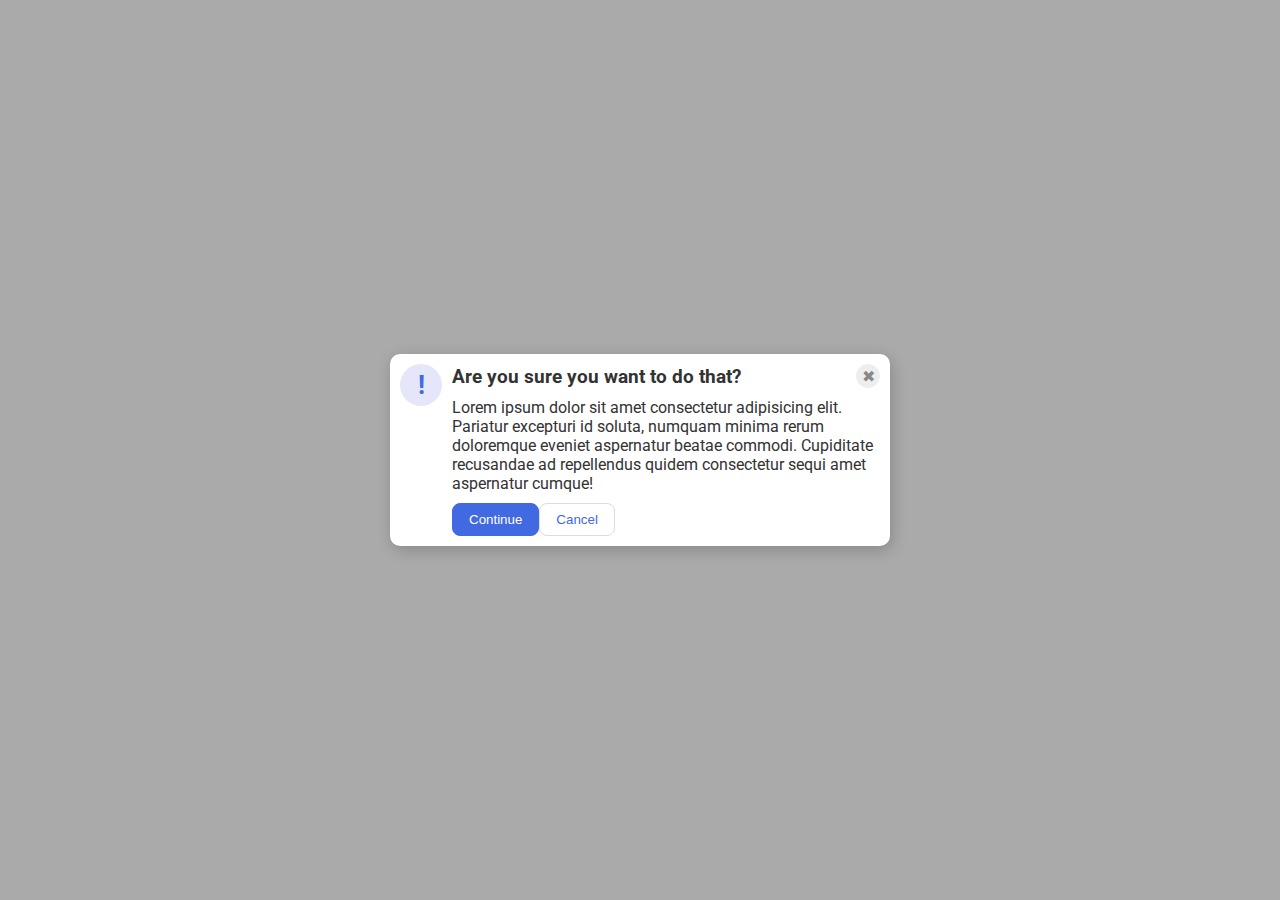
<file: foundations/flex/05-flex-modal/index.html>
<!DOCTYPE html>
<html lang="en">
  <head>
    <meta charset="UTF-8">
    <meta http-equiv="X-UA-Compatible" content="IE=edge">
    <meta name="viewport" content="width=device-width, initial-scale=1.0">
    <link rel="stylesheet" href="style.css">
    <title>Modal</title>
  </head>
  <body>
    <div class="modal">
      <div class="header_container">
        <div class="icon">!</div>
        <div class="not_icon">
          <div class="top_line">
            <div class="header">Are you sure you want to do that?</div>
            <button class="close-button">✖</button>
          </div>
          <div class="text">Lorem ipsum dolor sit amet consectetur adipisicing elit. Pariatur excepturi id soluta, numquam minima rerum doloremque eveniet aspernatur beatae commodi. Cupiditate recusandae ad repellendus quidem consectetur sequi amet aspernatur cumque!</div>
          <div class="buttons">
            <button class="continue">Continue</button>
            <button class="cancel">Cancel</button>
        </div>
      </div>
    </div>
  </body>
</html>
</file>
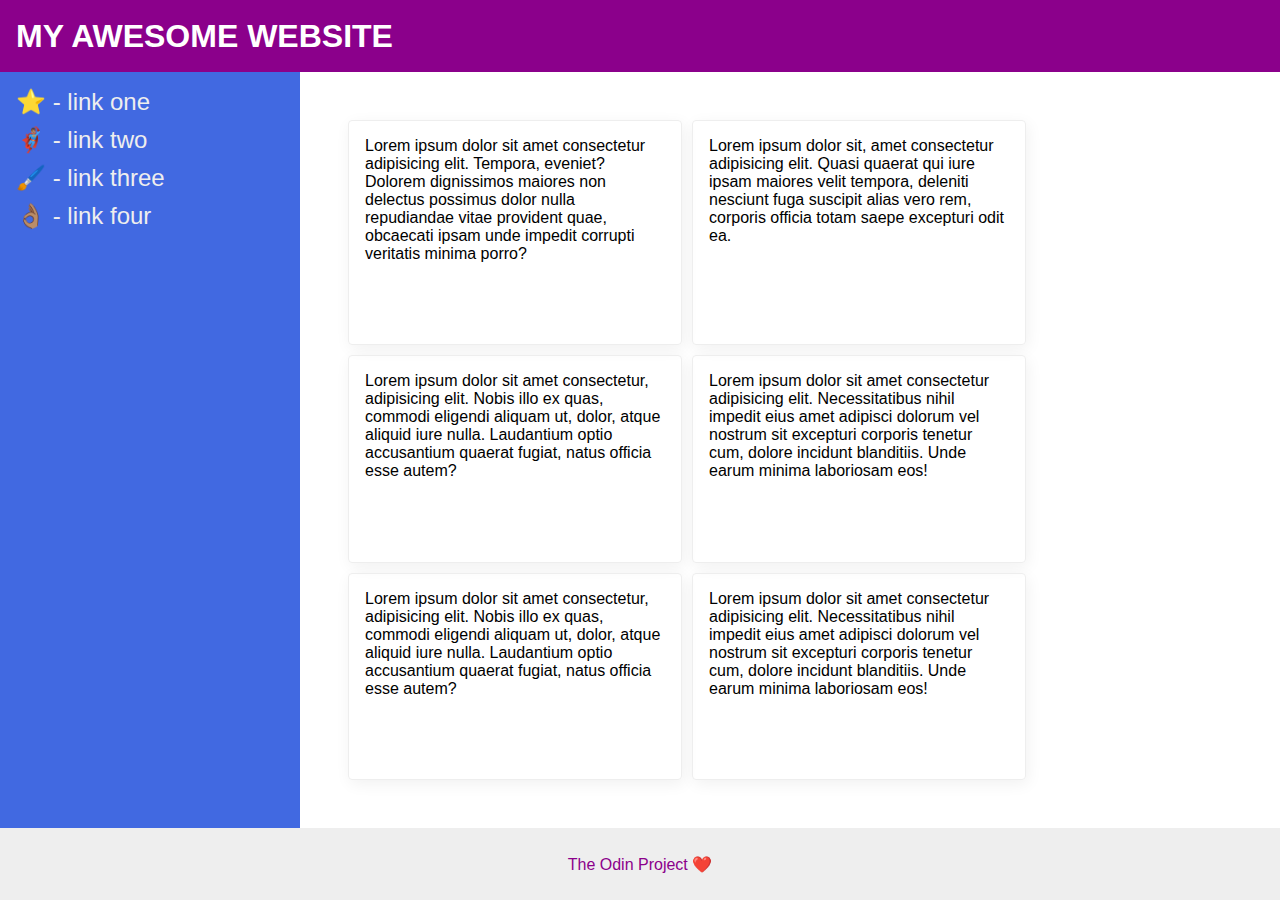
<file: foundations/flex/07-flex-layout-2/index.html>
<!DOCTYPE html>
<html lang="en">
  <head>
    <meta charset="UTF-8">
    <meta http-equiv="X-UA-Compatible" content="IE=edge">
    <meta name="viewport" content="width=device-width, initial-scale=1.0">
    <title>The Holy Grail</title>
    <link rel="stylesheet" href="style.css">
  </head>
  <body>
    <div class="header">
      MY AWESOME WEBSITE
    </div>
    
    <div class="content">
      <div class="sidebar">
        <ul>
          <li><a href="#">⭐ - link one</a></li>
          <li><a href="#">🦸🏽‍♂️ - link two</a></li>
          <li><a href="#">🖌️ - link three</a></li>
          <li><a href="#">👌🏽 - link four</a></li>
        </ul>
      </div>

      <div class="cards">
        <div class="card">Lorem ipsum dolor sit amet consectetur adipisicing elit. Tempora, eveniet? Dolorem dignissimos maiores non delectus possimus dolor nulla repudiandae vitae provident quae, obcaecati ipsam unde impedit corrupti veritatis minima porro?</div>
        <div class="card">Lorem ipsum dolor sit, amet consectetur adipisicing elit. Quasi quaerat qui iure ipsam maiores velit tempora, deleniti nesciunt fuga suscipit alias vero rem, corporis officia totam saepe excepturi odit ea.</div>
        <div class="card">Lorem ipsum dolor sit amet consectetur, adipisicing elit. Nobis illo ex quas, commodi eligendi aliquam ut, dolor, atque aliquid iure nulla. Laudantium optio accusantium quaerat fugiat, natus officia esse autem?</div>
        <div class="card">Lorem ipsum dolor sit amet consectetur adipisicing elit. Necessitatibus nihil impedit eius amet adipisci dolorum vel nostrum sit excepturi corporis tenetur cum, dolore incidunt blanditiis. Unde earum minima laboriosam eos!</div>
        <div class="card">Lorem ipsum dolor sit amet consectetur, adipisicing elit. Nobis illo ex quas, commodi eligendi aliquam ut, dolor, atque aliquid iure nulla. Laudantium optio accusantium quaerat fugiat, natus officia esse autem?</div>
        <div class="card">Lorem ipsum dolor sit amet consectetur adipisicing elit. Necessitatibus nihil impedit eius amet adipisci dolorum vel nostrum sit excepturi corporis tenetur cum, dolore incidunt blanditiis. Unde earum minima laboriosam eos!</div>
      </div>
      </div>
      
    <div class="footer">
      The Odin Project ❤️
    </div>
  </body>
</html>
</file>
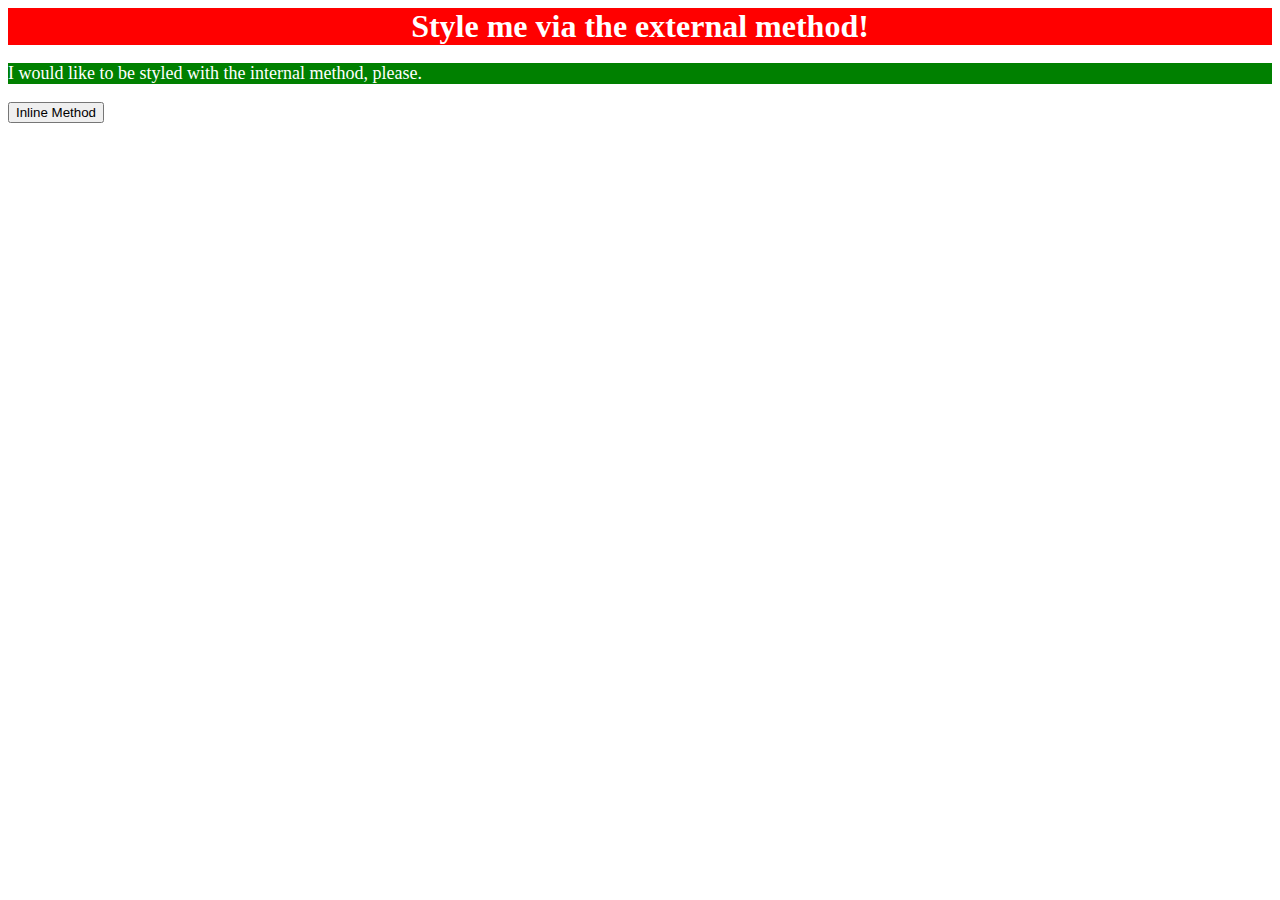
<file: foundations/intro-to-css/01-css-methods/index.html>
<!DOCTYPE html>
<html lang="en">
  <head>
    <meta charset="UTF-8">
    <meta http-equiv="X-UA-Compatible" content="IE=edge">
    <meta name="viewport" content="width=device-width, initial-scale=1.0">
    <title>Methods for Adding CSS</title>
    <link rel="stylesheet" href="styles.css">
    <style>
      p {
        color: white; background-color: green; font-size: 18px;
      }
    </style>
  </head>
  <body>
    <div>Style me via the external method!</div>
    <p>I would like to be styled with the internal method, please.</p>
    <button>Inline Method</button>
  </body>
</html>
</file>
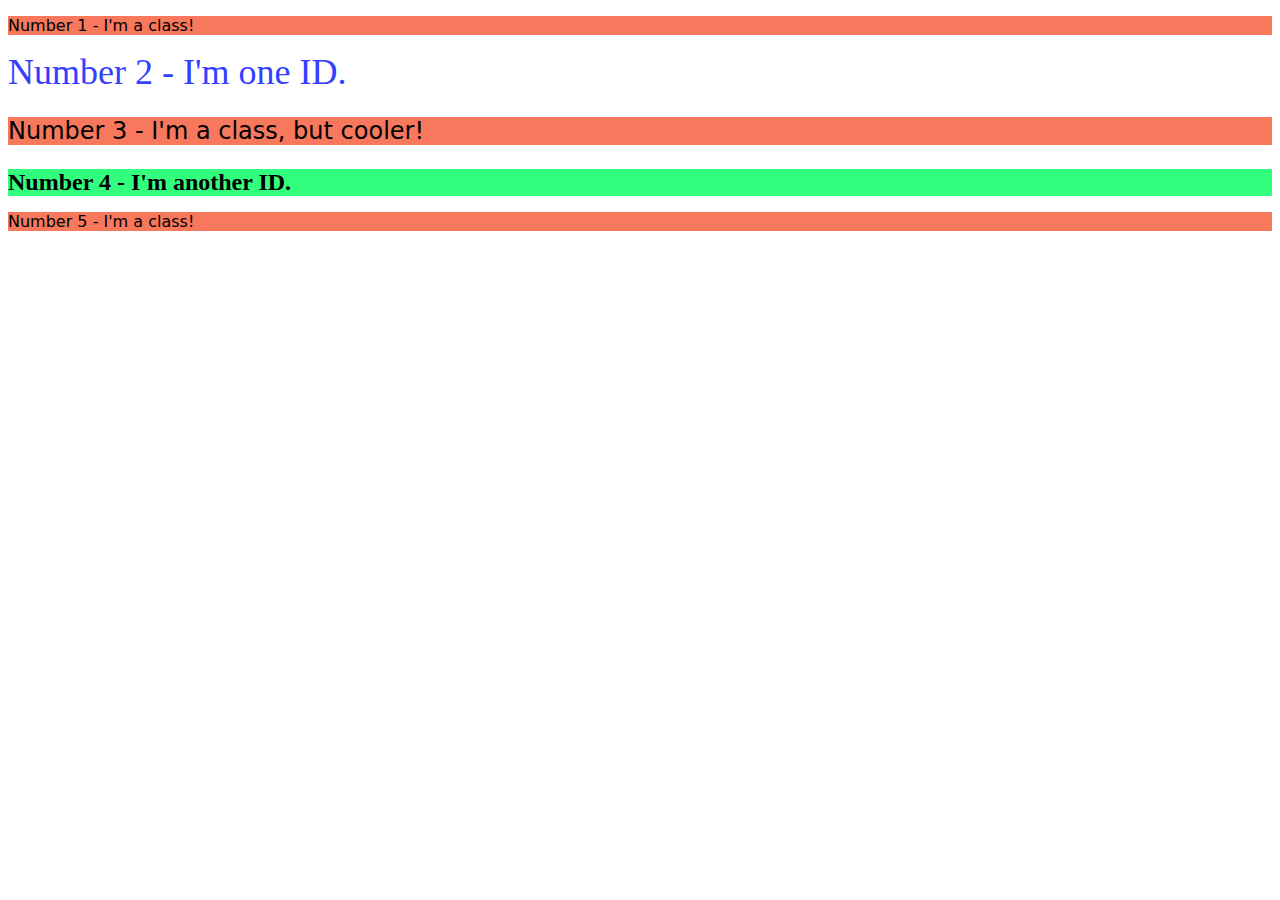
<file: foundations/intro-to-css/02-class-id-selectors/index.html>
<!DOCTYPE html>
<html lang="en">
  <head>
    <meta charset="UTF-8">
    <meta http-equiv="X-UA-Compatible" content="IE=edge">
    <meta name="viewport" content="width=device-width, initial-scale=1.0">
    <title>Class and ID Selectors</title>
    <link rel="stylesheet" href="style.css">
  </head>
  <body>
    <p class="odd">Number 1 - I'm a class!</p>
    <div id="two">Number 2 - I'm one ID.</div>
    <p class="odd cool">Number 3 - I'm a class, but cooler!</p>
    <div id="four">Number 4 - I'm another ID.</div>
    <p class="odd">Number 5 - I'm a class!</p>
  </body>
</html>
</file>
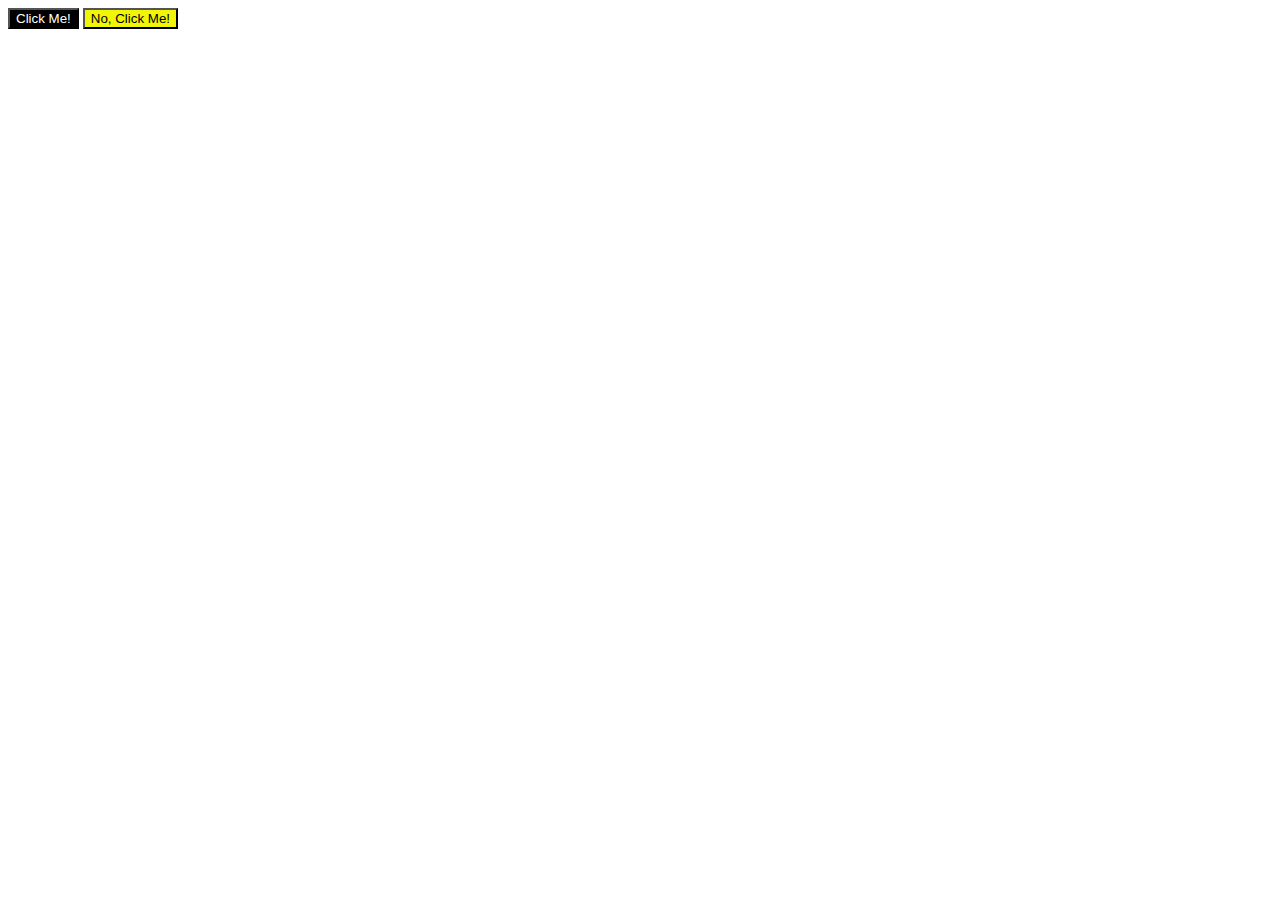
<file: foundations/intro-to-css/03-grouping-selectors/index.html>
<!DOCTYPE html>
<html lang="en">
  <head>
    <meta charset="UTF-8">
    <meta http-equiv="X-UA-Compatible" content="IE=edge">
    <meta name="viewport" content="width=device-width, initial-scale=1.0">
    <title>Grouping Selectors</title>
    <link rel="stylesheet" href="style.css">
  </head>
  <body>
    <button class="crno-belo">Click Me!</button>
    <button class="mocerad">No, Click Me!</button>
  </body>
</html>
</file>
<file: foundations/flex/05-flex-modal/style.css>
@import url('https://fonts.googleapis.com/css2?family=Roboto:wght@400;700&display=swap');

html, body {
  height: 100%;
}

body {
  font-family: Roboto, sans-serif;
  margin: 0;
  background: #aaa;
  color: #333;
  /* I'll give you this one for free lol */
  display: flex;
  align-items: center;
  justify-content: center;
}

.modal {
  background: white;
  width: 480px;
  border-radius: 10px;
  box-shadow: 2px 4px 16px rgba(0,0,0,.2);
  padding: 10px;
  display: flex;
  flex-direction: column;
}

.header_container {
  display: flex;
  gap: 10px;
}

.not_icon {
  display: flex;
  flex-direction: column;
  gap: 10px;
}

.top_line {
  display: flex;
  justify-content: space-between;
  align-items: center;
}

.icon {
  color: royalblue;
  font-size: 26px;
  font-weight: 700;
  background: lavender;
  width: 42px;
  height: 42px;
  border-radius: 50%;
  display: flex;
  align-items: center;
  justify-content: center;
  flex-shrink: 0;
}

.header {
  display: flex;
  flex-shrink: 0;
  font-weight: bold;
  font-size: larger;
  justify-content: flex-start;
}

.close-button {
  background: #eee;
  border-radius: 50%;
  color: #888;
  font-weight: 400;
  font-size: 16px;
  height: 24px;
  width: 24px;
  display: flex;
  align-items: center;
  justify-content: center;
  border: 1px solid #eee;
  padding: 0;
}

.buttons {
  display: flex;
}

button {
  cursor: pointer;
  padding: 8px 16px;
  border-radius: 8px;
}

button.continue {
  background: royalblue;
  border: 1px solid royalblue;
  color: white;
}

button.cancel {
  background: white;
  border: 1px solid #ddd;
  color: royalblue;
}
</file>
<file: foundations/flex/07-flex-layout-2/style.css>
body {
  font-family: -apple-system, BlinkMacSystemFont, 'Segoe UI', Roboto, Oxygen, Ubuntu, Cantarell, 'Open Sans', 'Helvetica Neue', sans-serif;
  margin: 0;
  min-height: 100vh;
  display: flex;
  flex-direction: column;
  justify-content: space-between;
}

.header {
  height: 72px;
  background: darkmagenta;
  color: white;
  font-size: 32px;
  font-weight: 900;
  display: flex;
  align-items: center;
  padding-left: 16px;
}

.content {
  display: flex;
  flex: 1;
}

.footer {
  height: 72px;
  background: #eee;
  color: darkmagenta;
  display: flex;
  justify-content: center;
  align-items: center;
}

.sidebar {
  width: 300px;
  background: royalblue;
  box-sizing: border-box;
  display: flex;
  flex: none;
  padding: 16px;
}

a {
  text-decoration: none;
  color: #eee;
  font-size: 24px;
}

ul {
  list-style-type: none;
  display: flex;
  flex-direction: column;
  gap: 10px;
  padding: 0;
  margin: 0;
}

.cards {
  display: flex;
  gap: 10px;
  padding: 48px;
  flex: 1;
  flex-wrap: wrap;
  max-width: 60%;
}

.card {
  border: 1px solid #eee;
  box-shadow: 2px 4px 16px rgba(0,0,0,.06);
  border-radius: 4px;
  width: 300px;
  padding: 16px;
}
</file>
<file: foundations/intro-to-css/01-css-methods/styles.css>
div {
    color: white; background-color: red; font-size: 32px; text-align: center; font-weight: bold;
}
</file>
<file: foundations/intro-to-css/02-class-id-selectors/style.css>
.odd {
    background-color: rgb(247, 120, 92);
    font-family: Verdana, "DejaVu Sans", sans-serif;
}
.cool {
    font-size: 24px;
}
#two {
    color: #333fff;
    font-size: 36px;
}
#four {
    background-color: #33ff7e;
    font-size: 24px;
    font-weight: bold;
}
</file>
<file: foundations/intro-to-css/03-grouping-selectors/style.css>
.crno-belo {
    color: #ffffff;
    background-color: #000000;
}
.mocerad {
    color: #000000;
    background-color: #f1f507;
}
.pisava {
    font-size: 28px;
    font-family: Helvetica, "Times New Roman", sans-serif;
}
</file>
